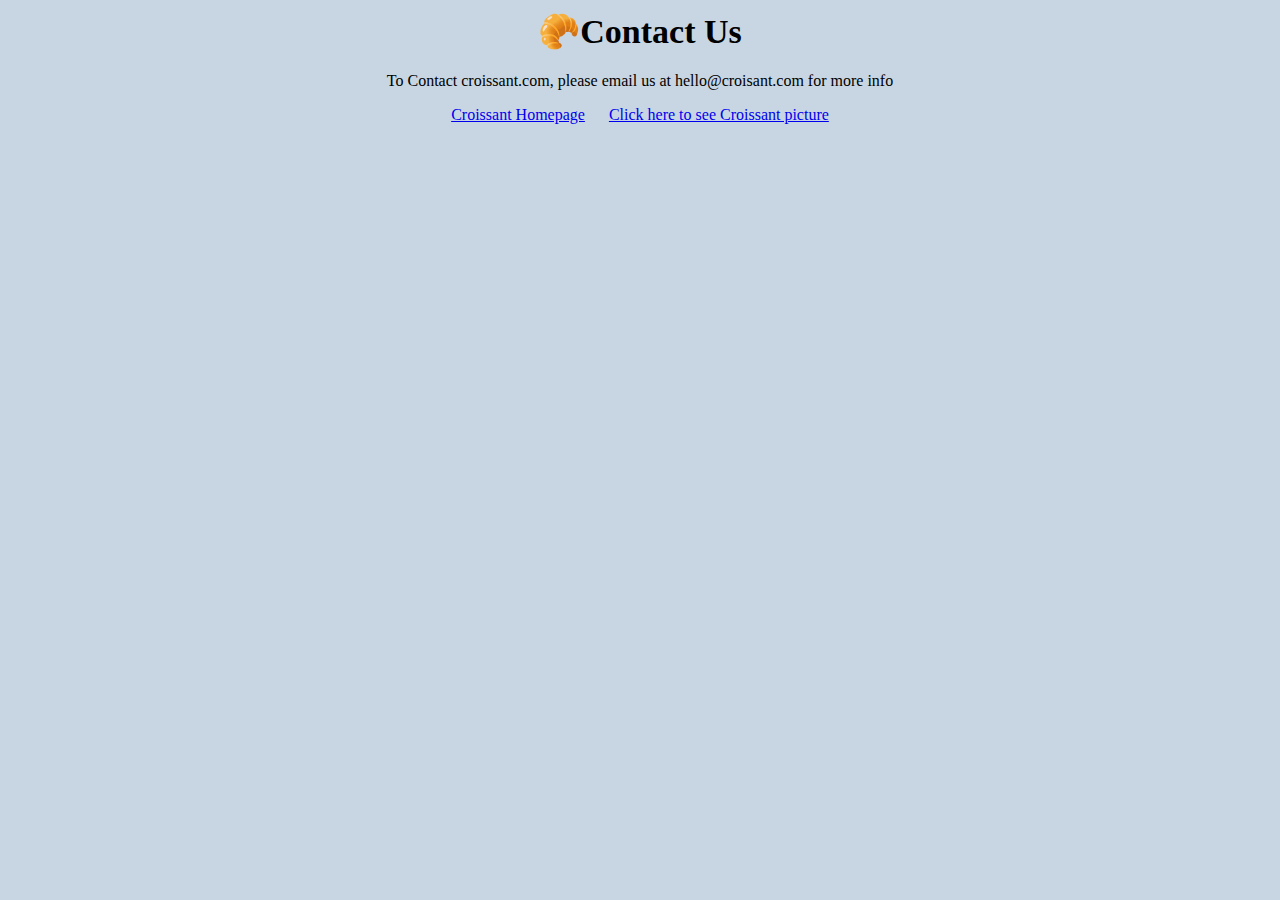
<file: contact.html>
<!DOCTYPE html>
<html lang="en">
  <head>
    <meta charset="UTF-8" />
    <meta http-equiv="X-UA-Compatible" content="IE=edge" />
    <meta name="description" content="A basic write-up of croisant" />
    <meta name="viewport" content="width=device-width, initial-scale=1.0" />
    <title>Contact information of croissant.com</title>
    <link href="styles.css" rel="stylesheet" type="text/css" />
  </head>

  <body>
    <h1>🥐Contact Us</h1>
    <p>
      To Contact croissant.com, please email us at hello@croisant.com for more
      info
    </p>
    <footer>
      <a href="index.html"> Croissant Homepage</a>
      <a href="photo.html"> Click here to see Croissant picture</a>
    </footer>
  </body>
</html>
</file>
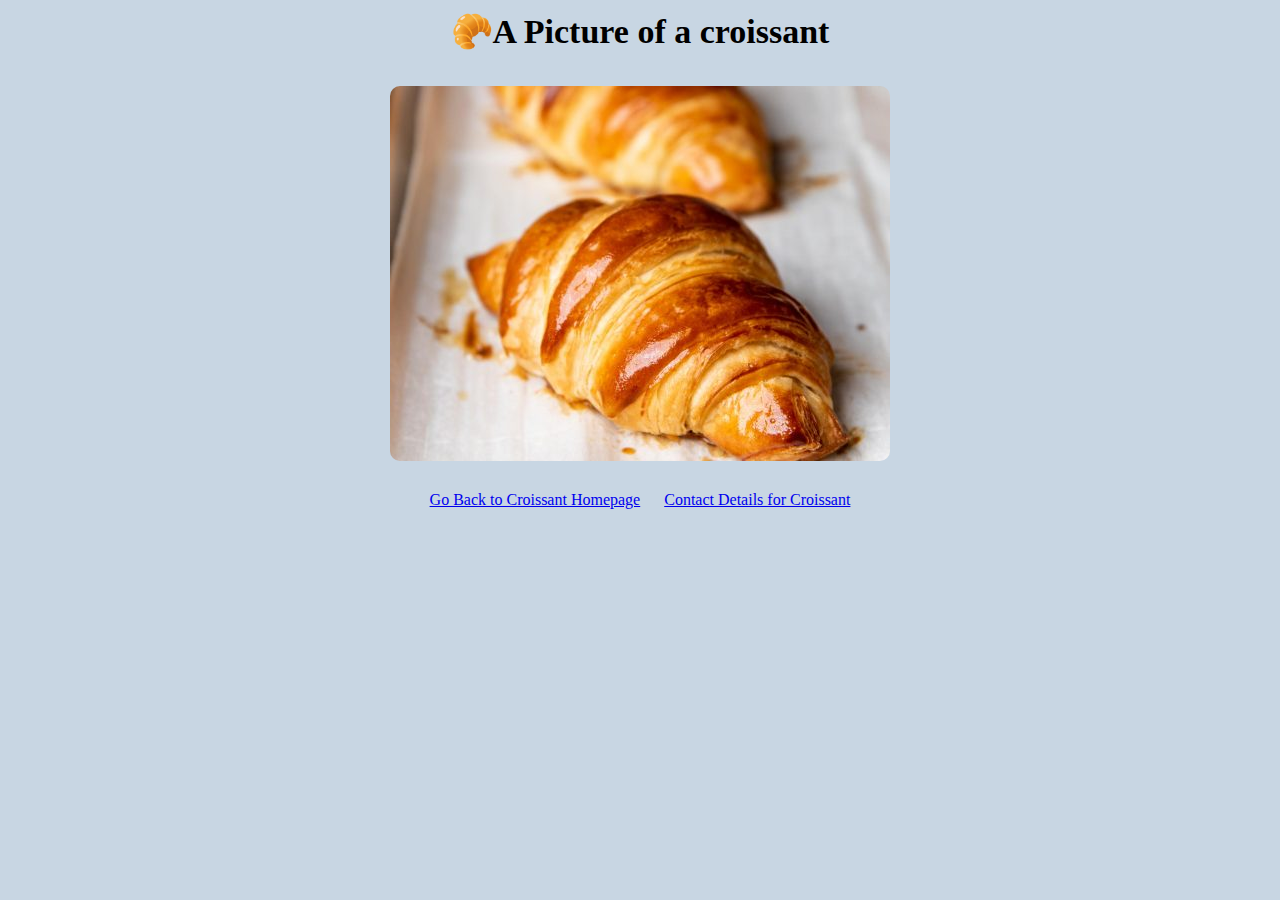
<file: photo.html>
<!DOCTYPE html>
<html lang="en">
  <head>
    <meta charset="UTF-8" />
    <meta http-equiv="X-UA-Compatible" content="IE=edge" />
    <meta name="viewport" content="width=device-width, initial-scale=1.0" />
    <title>Croissant picture</title>
    <link href="styles.css" rel="stylesheet" type="text/css" />
  </head>
  <body>
    <h1>🥐A Picture of a croissant</h1>
    <img
      src="images/French-Croissants-SM-2363-500x375.jpg"
      alt="A picture sample of a croissant"
      class="croissant"
    />
    <footer>
      <a href="index.html"> Go Back to Croissant Homepage</a>
      <a href="contact.html">Contact Details for Croissant </a>
    </footer>
  </body>
</html>
</file>
<file: styles.css>
h1 {
  text-align: center;
  font-weight: 900;
  margin: 0;
  font-size: 34px;
  line-height: 48px;
}

p {
  text-align: center;
}
body {
  background-color: rgb(200, 214, 227);
}

footer {
  text-align: center;
}

footer a {
  margin: 0 10px;
}
img {
  max-width: 100%;
  border-radius: 10px;
  display: block;
  margin: 30px auto;
}
</file>
